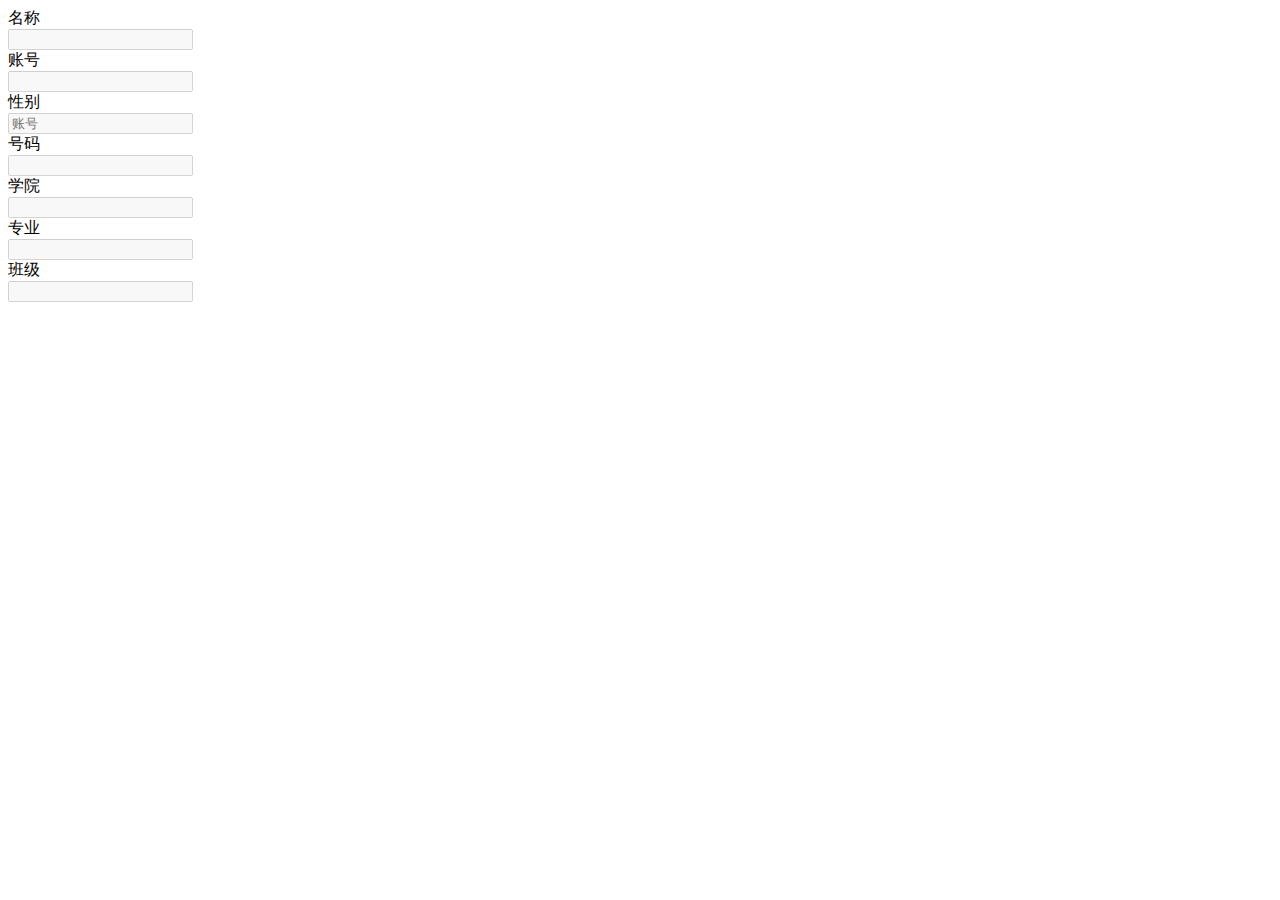
<file: src/main/resources/templates/baseData.html>
<!DOCTYPE html>
<html xmlns:th="http://www.thymeleaf.org">
<head>
    <meta charset="utf-8">
    <meta name="viewport"
          content="width=device-width, login-scalable=no, initial-scale=1.0, maximum-scale=1.0, minimum-scale=1.0">
    <title>基本资料</title>
    <link rel="stylesheet" th:href="@{/layui/css/layui.css}" media="all">
    <link rel="stylesheet" th:href="@{/css/public.css}" media="all">
</head>
<body class="childrenBody">
<div class="content">
    <form class="layui-form baseData">
        <div class="layui-form-item">
            <label class="layui-form-label">名称</label>
            <div class="layui-input-block">
                    <input type="text" name="username" th:value="${session.loginTag.getLoginTagUserName()}" disabled="disabled" lay-verify="required" autocomplete="off" class="layui-input form-control">
            </div>
        </div>

        <div class="layui-form-item">
            <label class="layui-form-label">账号</label>
            <div class="layui-input-block">
                    <input type="text" name="readerId" th:value="${session.loginTag.getLoginTagId()}"  maxlength="19" disabled="disabled" lay-verify="number|required" autocomplete="off" class="layui-input form-control">
            </div>
        </div>
        <div class="layui-form-item">
            <label class="layui-form-label">性别</label>
            <div class="layui-input-block">
                    <input type="text" name="genderId" disabled="disabled" th:value="${session.loginTag.getLoginTagGenderName()}"  maxlength="19" placeholder="账号" lay-verify="number|required" autocomplete="off" class="layui-input form-control">
            </div>
        </div>

        <div class="layui-form-item">
            <label class="layui-form-label">号码</label>
            <div class="layui-input-block">
                    <input type="text" name="phone" disabled="disabled" th:value="${session.loginTag.getLoginTagPhone()}" maxlength="11"  lay-verify="required|phone" autocomplete="off" class="layui-input form-control">
            </div>
        </div>

        <div class="layui-form-item">
            <label class="layui-form-label">学院</label>
            <div class="layui-input-block">
                    <input type="text" name="college" disabled="disabled" th:value="${session.loginTag.getLoginTagCollegeName()}" maxlength="11" lay-verify="required|phone" autocomplete="off" class="layui-input form-control">
            </div>
        </div>

        <div class="layui-form-item">
            <label class="layui-form-label">专业</label>
            <div class="layui-input-block">
                    <input type="text" name="major" disabled="disabled" th:value="${session.loginTag.getLoginTagMajorName()}" maxlength="11"  lay-verify="required|phone" autocomplete="off" class="layui-input form-control">
            </div>
        </div>

        <div class="layui-form-item">
            <label class="layui-form-label">班级</label>
            <div class="layui-input-block">
                    <input type="text" name="class" disabled="disabled" th:value="${session.loginTag.getLoginTagClassName()}" maxlength="11"  lay-verify="required|phone" autocomplete="off" class="layui-input form-control">
            </div>
        </div>
    </form>
</div>
<script type="text/javascript" th:src="@{/layui/layui.js}"></script>
<script type="text/javascript" th:src="@{/js/index.js}"></script>
</body>
</html>
</file>
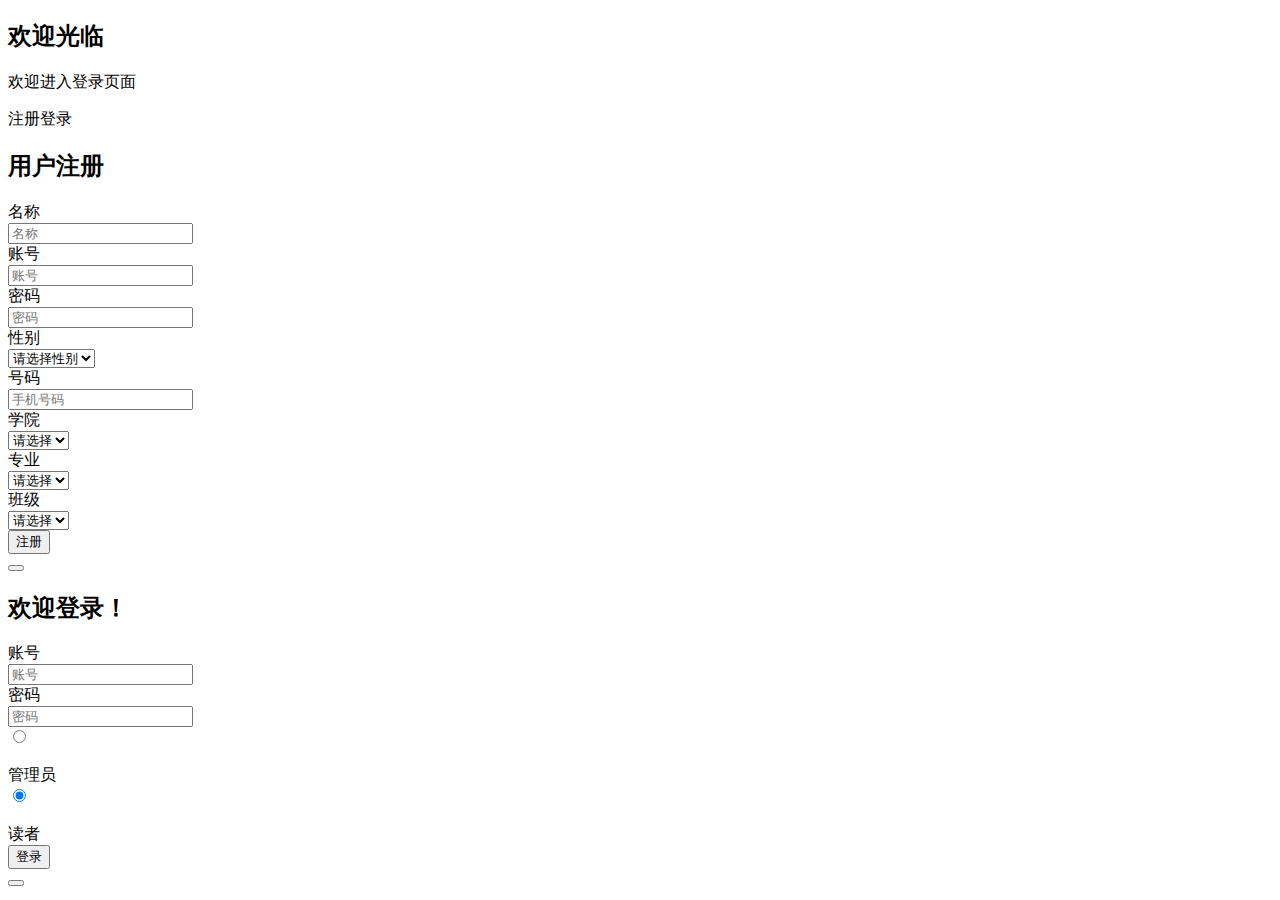
<file: src/main/resources/templates/login.html>
<!DOCTYPE html>
<html xmlns:th="http://www.thymeleaf.org">
<head>
    <meta charset="UTF-8">
    <title>登录注册表单</title>
    <meta name="viewport" content="width=device-width, initial-scale=1">
    <link rel='stylesheet' th:href='@{/css/all.min.css}'>
    <link rel='stylesheet' th:href='@{/css/bootstrap.min.css}'>
    <link rel="stylesheet" th:href='@{/css/style.css}'>
    <link rel="stylesheet" th:href='@{/layui/css/layui.css}'>
</head>
<body>
<div class="container">
    <div class="card-wrap">
        <div class="card border-0 shadow card--welcome is-show" id="welcome">
            <div class="card-body">
                <h2 class="card-title">欢迎光临</h2>
                <p>欢迎进入登录页面</p>
                <div class="btn-wrap"><a class="btn btn-lg btn-register js-btn" data-target="register">注册</a><a
                        class="btn btn-lg btn-login js-btn" data-target="login">登录</a></div>
            </div>
        </div>
        <div class="card border-0 shadow card--register" id="register">
            <div class="card-body">
                <h2 class="card-title">用户注册</h2>
                <form class="layui-form">
                    <div class="layui-form-item">
                        <label class="layui-form-label">名称</label>
                        <div class="layui-inline">
                            <div class="layui-input-inline">
                                <input type="text" name="username" placeholder="名称" lay-verify="required" autocomplete="off" class="layui-input form-control">
                            </div>
                        </div>
                    </div>

                    <div class="layui-form-item">
                        <label class="layui-form-label">账号</label>
                        <div class="layui-inline">
                            <div class="layui-input-inline">
                                <input type="text" name="readerId" maxlength="19" placeholder="账号" lay-verify="number|required" autocomplete="off" class="layui-input form-control">
                            </div>
                        </div>
                    </div>

                    <div class="layui-form-item">
                        <label class="layui-form-label">密码</label>
                        <div class="layui-inline">
                            <div class="layui-input-inline">
                                <input type="password" name="password" maxlength="19" placeholder="密码" lay-verify="required" autocomplete="off" class="layui-input form-control">
                            </div>
                        </div>
                    </div>

                    <div class="layui-form-item">
                        <label class="layui-form-label">性别</label>
                        <div class="layui-input-inline">
                            <select name="gender" lay-verify="required">
                                <option value="0" selected="" >请选择性别</option>
                                <option value="1" th:each="gender : ${genders}" th:text="${gender.genderName}" th:value="${gender.id}">男</option>
                            </select>
                        </div>
                    </div>

                    <div class="layui-form-item">
                        <label class="layui-form-label">号码</label>
                        <div class="layui-inline">
                            <div class="layui-input-inline">
                                <input type="text" name="phone" maxlength="11" placeholder="手机号码" lay-verify="required|phone" autocomplete="off" class="layui-input form-control">
                            </div>
                        </div>
                    </div>

                    <div class="layui-form-item">
                        <label class="layui-form-label">学院</label>
                        <div class="layui-input-inline">
                            <select name="collegeId" id="collegesId" lay-filter="colleges">
                                <option value="0" selected="">请选择</option>
                                <option th:each="college : ${colleges}" th:text="${college.collegeName}" th:value="${college.id}">保密</option>
                            </select>
                        </div>
                    </div>

                    <div class="layui-form-item">
                        <label class="layui-form-label">专业</label>
                        <div class="layui-input-inline">
                            <select name="majorId" id="majorId" lay-filter="major">
                                <option value="0" selected="">请选择</option>
                            </select>
                        </div>
                    </div>

                    <div class="layui-form-item">
                        <label class="layui-form-label">班级</label>
                        <div class="layui-input-inline">
                            <select name="classId" id="classId">
                                <option value="0" selected="">请选择</option>
                            </select>
                        </div>
                    </div>


                    <button class="btn btn-lg" lay-submit lay-filter="changeInfo">注册</button>
                </form>
            </div>
            <button class="btn btn-back js-btn" data-target="welcome"><i class="fas fa-angle-left"></i></button>
        </div>
        <div class="card border-0 shadow card--login" id="login">
            <div class="card-body">
                <h2 class="card-title">欢迎登录！</h2>
                <form class="layui-form">
<!--                    <div class="form-group">-->
<!--                        <input class="form-control" type="text"  placeholder="账号" lay-verify="required">-->
<!--                    </div>-->
<!--                    <div class="form-group">-->
<!--                        <input class="form-control" type="password" placeholder="密码" lay-verify="required">-->
<!--                    </div>-->
<!--                    <p><a href="#">忘记密码?</a></p>-->
                    <div class="layui-form-item">
                        <label class="layui-form-label">账号</label>
                        <div class="layui-inline">
                            <div class="layui-input-inline">
                                <input type="text" name="username"  placeholder="账号" lay-verify="required" autocomplete="off" class="layui-input form-control">
                            </div>
                        </div>
                    </div>

                    <div class="layui-form-item">
                        <label class="layui-form-label">密码</label>
                        <div class="layui-inline">
                            <div class="layui-input-inline">
                                <input type="password" name="password" maxlength="19" placeholder="密码" lay-verify="required" autocomplete="off" class="layui-input form-control">
                            </div>
                        </div>
                    </div>

                    <div class="layui-form-item">
                        <div class="layui-inline">
                        <div class="layui-input-inline">
                            <input type="radio" name="tag" value="admin" title="管理员" ><div class="layui-unselect layui-form-radio layui-form-radioed"><i class="layui-anim layui-icon"></i><div>管理员</div></div>
                            <input type="radio" name="tag" value="reader" title="读者" checked=""><div class="layui-unselect layui-form-radio"><i class="layui-anim layui-icon"></i><div>读者</div></div>
                        </div>
                        </div>
                    </div>

                    <button class="btn btn-lg" lay-submit lay-filter="changeLogin">登录</button>
                </form>
            </div>
            <button class="btn btn-back js-btn" data-target="welcome"><i class="fas fa-angle-left"></i></button>
        </div>
    </div>
</div>
<script th:src="@{/layui/layui.js}"></script>
<script th:src="@{/js/login/login.js}"></script>
</body>
</html>
</file>
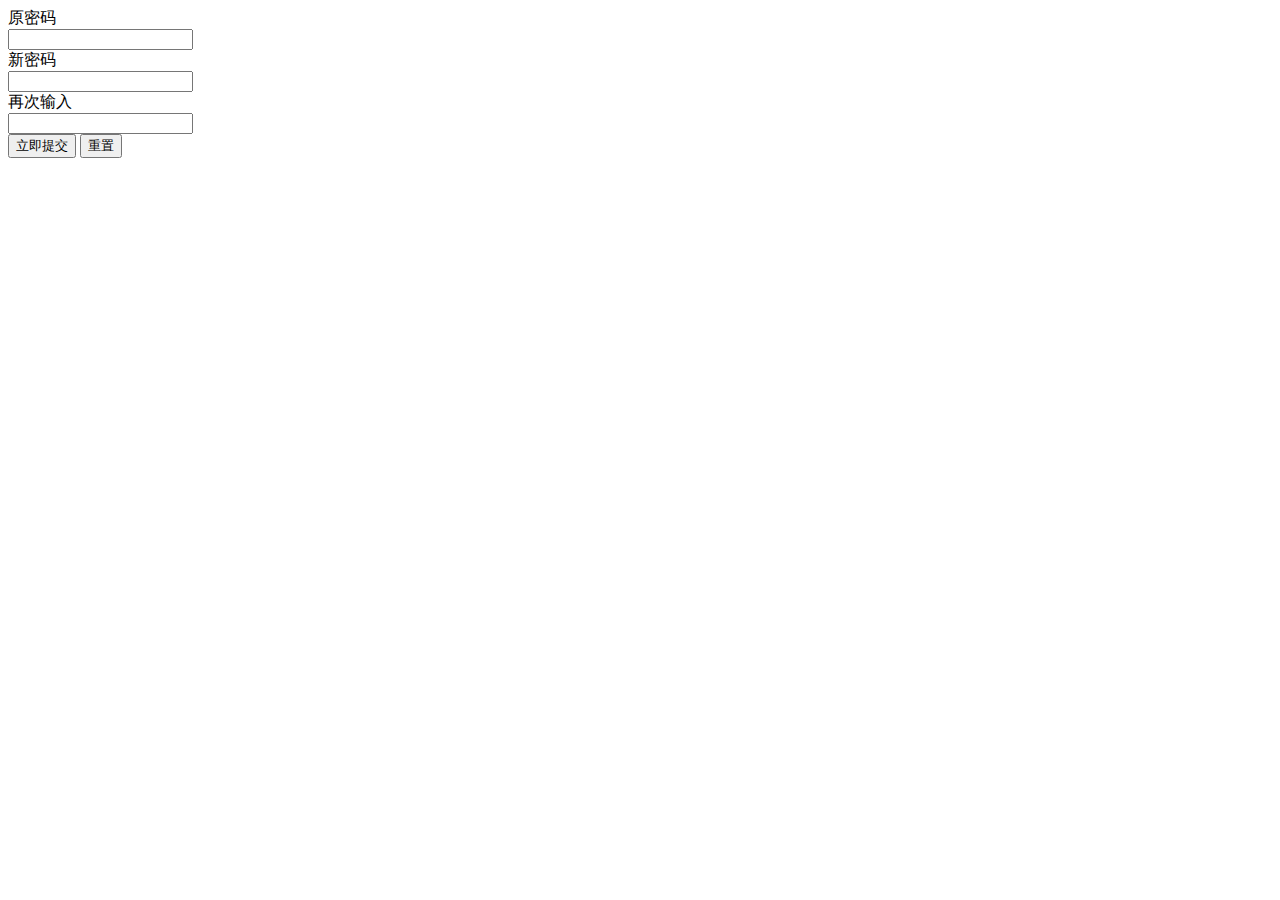
<file: src/main/resources/templates/updatePassword.html>
<!DOCTYPE html>
<html xmlns:th="http://www.thymeleaf.org">
<head>
    <meta charset="utf-8">
    <meta name="viewport"
          content="width=device-width, login-scalable=no, initial-scale=1.0, maximum-scale=1.0, minimum-scale=1.0">
    <title>修改密码</title>
    <link rel="stylesheet" th:href="@{/layui/css/layui.css}" media="all">
    <link rel="stylesheet" th:href="@{/css/public.css}" media="all">
</head>
<body class="childrenBody">
<div class="content">
    <form class="layui-form updatePassword">
        <div class="layui-form-item">
            <label class="layui-form-label">原密码</label>
            <div class="layui-input-inline">
                <input type="password" name="password"   lay-verify="required" autocomplete="off" class="layui-input form-control">
            </div>
        </div>
        <div class="layui-form-item">
            <label class="layui-form-label">新密码</label>
            <div class="layui-input-inline">
                <input type="password" name="newPassword"   maxlength="19" onkeyup="myValidate()"  lay-verify="required" autocomplete="off" class="layui-input form-control">
            </div>
        </div>
        <div class="layui-form-item">
            <label class="layui-form-label">再次输入</label>
            <div class="layui-input-inline">
                <input type="password" name="newPasswordAgrin" onkeyup="myValidate()"  maxlength="19"  lay-verify="required" autocomplete="off" class="layui-input form-control">
            </div>
            <div id="tips" class="layui-form-mid layui-red"></div>
        </div>

        <div class="layui-form-item">
            <div class="layui-input-block">
                <button class="layui-btn btn" lay-submit="" lay-filter="changePassword">立即提交</button>
                <button type="reset" class="layui-btn layui-btn-primary">重置</button>
            </div>
        </div>
    </form>
</div>
<script type="text/javascript" th:src="@{/layui/layui.js}"></script>
<script type="text/javascript" th:src="@{/js/updatePassword.js}"></script>
</body>
</html>
</file>
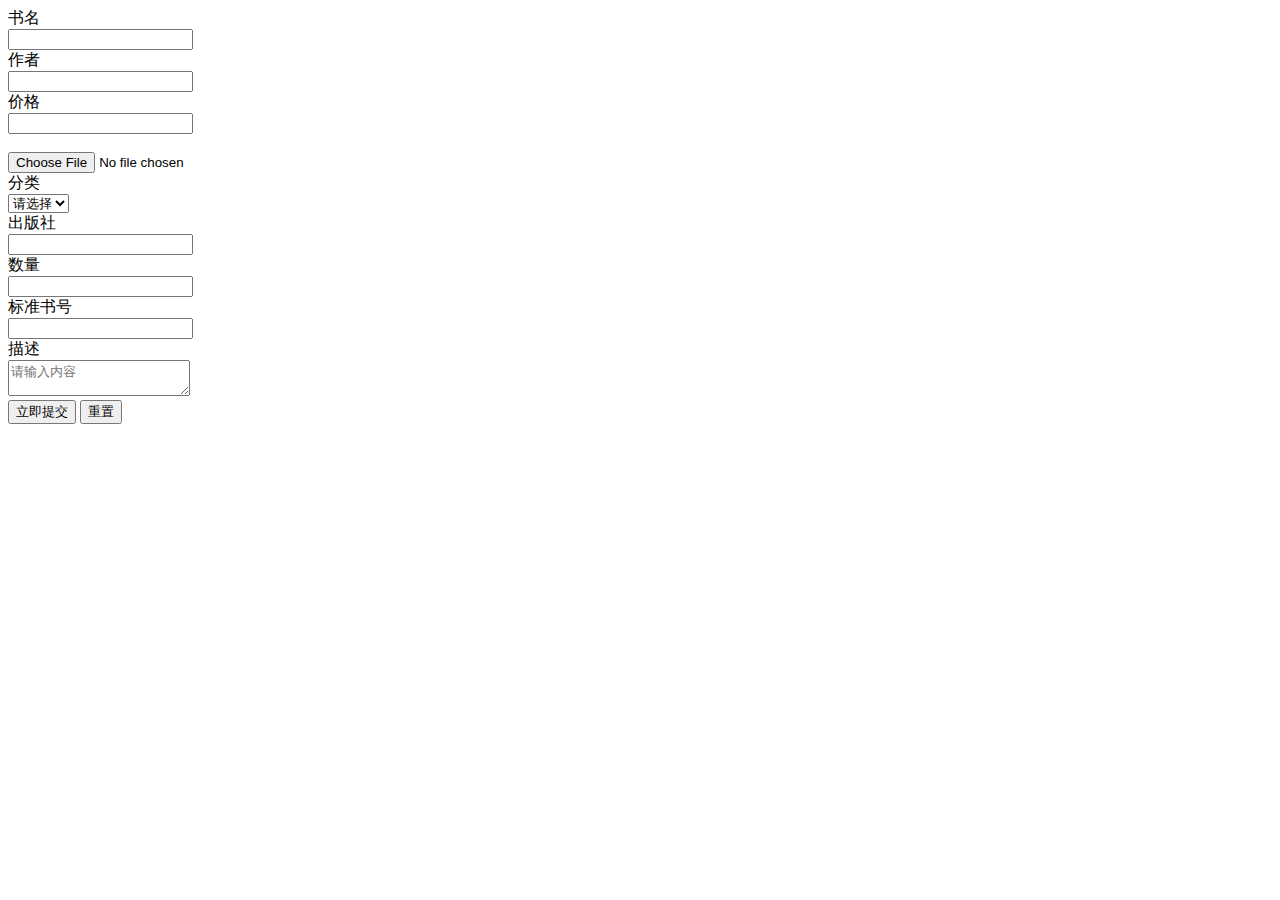
<file: src/main/resources/templates/book/book-add.html>
<!DOCTYPE html>
<html xmlns:th="http://www.thymeleaf.org">
<head>
    <meta charset="utf-8">
    <meta name="viewport"
          content="width=device-width, login-scalable=no, initial-scale=1.0, maximum-scale=1.0, minimum-scale=1.0">
    <title>添加图书</title>
    <link rel="stylesheet" th:href="@{/layui/css/layui.css}" media="all">
    <link rel="stylesheet" th:href="@{/css/public.css}" media="all">
    <link rel="stylesheet" th:href="@{/css/book-add.css}" media="all">
</head>
<body class="childrenBody">
<div class="content">
    <form class="layui-form layui-row">

        <input type="hidden" name="bookId" class="layui-input  bookId">

        <div class="layui-col-md6 layui-col-xs12">
            <div class="layui-col-space10">
                <div class="layui-col-md9 layui-col-xs7">

                    <div class="layui-form-item">
                        <label class="layui-form-label">书名</label>
                        <div class="layui-input-block">
                            <input type="text" name="bookName" class="layui-input  bookName">
                        </div>
                    </div>

                    <div class="layui-form-item">
                        <label class="layui-form-label">作者</label>
                        <div class="layui-input-block">
                            <input type="text" name="author" class="layui-input  author">
                        </div>
                    </div>


                    <div class="layui-form-item">
                        <label class="layui-form-label">价格</label>
                        <div class="layui-input-block">
                            <input type="text" name="price" lay-verify="number" class="layui-input price">
                        </div>
                    </div>

                </div>

                <div class="layui-col-md3 layui-col-xs5">
<!--                <div class="layui-upload-list thumbBox mag0 magt3">-->
                    <div class="thumbBox mag0 magt3">
                        <img class="layui-upload-img  thumbImg  cover" id="cover">
                    </div>
                    <input class="layui-upload-file" type="file" name="file">
                </div>
            </div>

            <div class="layui-form-item">
                <label class="layui-form-label">分类</label>
                <div class="layui-input-block">
                    <select name="type" id="type" lay-filter="types" >
                        <option value="-1" selected="selected">请选择</option>
                        <option  th:each="type : ${typeList}" th:value="${type.id}" th:text="${type.typeName}">写作</option>
                    </select>
                </div>
            </div>
            <div class="layui-form-item">
                <label class="layui-form-label">出版社</label>
                <div class="layui-input-block">
                    <input type="text" name="press" lay-verify="required" class="layui-input press">
                </div>
            </div>
            <div class="layui-form-item">
                <label class="layui-form-label">数量</label>
                <div class="layui-input-block">
                    <input type="text" name="number" lay-verify="number" class="layui-input number">
                </div>
            </div>

            <div class="layui-form-item">
                <label class="layui-form-label">标准书号</label>
                <div class="layui-input-block">
                    <input type="text" name="isbn" maxlength="9" class="layui-input isbn" lay-verify="number">
                </div>
            </div>


            <div class="layui-form-item">
                <label class="layui-form-label">描述</label>
                <div class="layui-input-block">
                    <textarea placeholder="请输入内容" name="describe" class="layui-textarea describe"></textarea>
                </div>
            </div>
            <div class="layui-form-item">
                <div class="layui-input-block">
                    <button class="layui-btn" lay-submit="" lay-filter="changeBook">立即提交</button>
                    <button type="reset" class="layui-btn layui-btn-primary">重置</button>
                </div>
            </div>
        </div>
    </form>
</div>
<script type="text/javascript" th:src="@{/layui/layui.js}"></script>
<script type="text/javascript" th:src="@{/js/book/book-add.js}"></script>
</body>
</html>
</file>
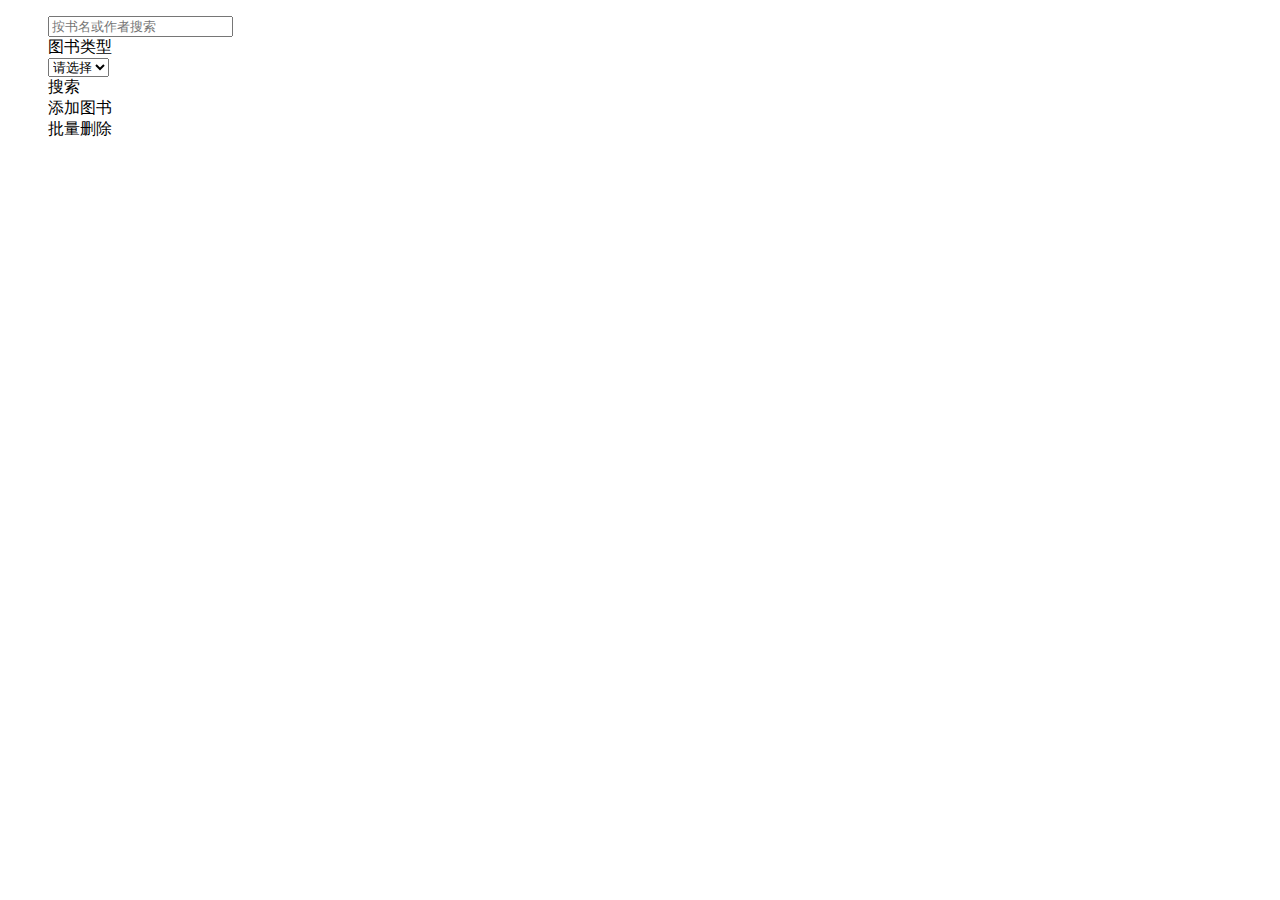
<file: src/main/resources/templates/book/book-list.html>
<!DOCTYPE html>
<html xmlns:th="http://www.thymeleaf.org">
<head>
    <meta charset="utf-8">
    <meta name="viewport"
          content="width=device-width, login-scalable=no, initial-scale=1.0, maximum-scale=1.0, minimum-scale=1.0">
    <title>图书列表</title>
    <link rel="stylesheet" th:href="@{/layui/css/layui.css}" media="all">
    <link rel="stylesheet" th:href="@{/css/public.css}" media="all">
    <link rel="stylesheet" th:href="@{/css/book-list.css}" media="all">
</head>
<body class="childrenBody">
<form class="layui-form">
    <blockquote class="layui-elem-quote quoteBox">

        <div class="layui-inline">
            <div class="layui-input-inline">
                <input type="text" class="layui-input searchVal" placeholder="按书名或作者搜索">
            </div>
        </div>

        <div class="layui-inline">
            <label class="layui-form-label">图书类型</label>
            <div class="layui-input-inline">
                <select name="bookType" id="bookType" lay-filter="typesFilter">
                    <option value="" selected="">请选择</option>
                    <option th:value="${type.id}"  th:each="type:${types}" th:text="${type.typeName}">浙江省</option>
                </select>
            </div>
            <a class="layui-btn search_btn" data-type="reload">搜索</a>
        </div>

        <div class="layui-inline">
            <a class="layui-btn layui-btn-normal addBook_btn" th:if="${session.loginTag.getLoginTagRole()=='admin'}">添加图书</a>
        </div>
        <div class="layui-inline">
            <a class="layui-btn layui-btn-danger layui-btn-normal delAll_btn" th:if="${session.loginTag.getLoginTagRole()=='admin'}">批量删除</a>
        </div>

    </blockquote>
</form>

<table class="layui-hide" id="book-list" lay-filter="book-list-filter"></table>
<script type="text/html" id="book-list-bar">
    <a class="layui-btn layui-btn-primary layui-btn-xs" lay-event="detail" >查看</a>
    <a class="layui-btn layui-btn-normal layui-btn-xs" lay-event="lend" th:if="${session.loginTag.getLoginTagRole()!='admin'}">借阅</a>
    <a class="layui-btn layui-btn-xs" lay-event="edit" th:if="${session.loginTag.getLoginTagRole()=='admin'}">编辑</a>
    <a class="layui-btn layui-btn-danger layui-btn-xs" lay-event="del" th:if="${session.loginTag.getLoginTagRole()=='admin'}">删除</a>
</script>
<script th:src="@{/layui/layui.js}"></script>
<script th:src="@{/js/book/book-list.js}"></script>

</body>


</html>
</file>
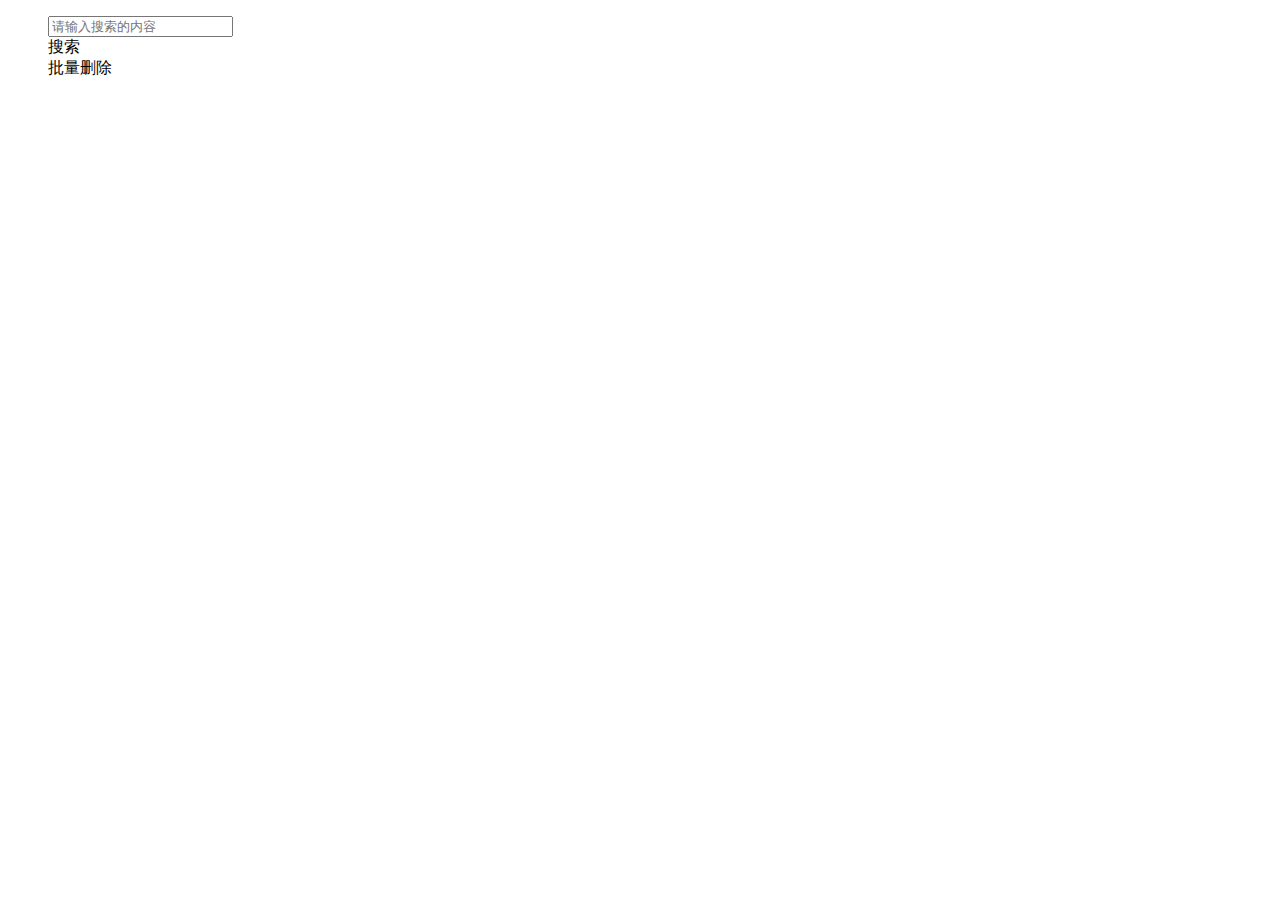
<file: src/main/resources/templates/reader/reader-list.html>
<!DOCTYPE html>
<html xmlns:th="http://www.thymeleaf.org">
<head>
    <meta charset="utf-8">
    <meta name="viewport"
          content="width=device-width, login-scalable=no, initial-scale=1.0, maximum-scale=1.0, minimum-scale=1.0">
    <title>图书列表</title>
    <link rel="stylesheet" th:href="@{/layui/css/layui.css}" media="all">
    <link rel="stylesheet" th:href="@{/css/public.css}" media="all">
</head>
<body class="childrenBody">
<form class="layui-form">
    <blockquote class="layui-elem-quote quoteBox">
        <div class="layui-inline">
            <div class="layui-input-inline">
                <input type="text" class="layui-input searchVal" placeholder="请输入搜索的内容">
            </div>
            <a class="layui-btn search_btn" data-type="reload">搜索</a>
        </div>
<!--        <div class="layui-inline">-->
<!--            <a class="layui-btn layui-btn-normal addBook_btn">添加读者</a>-->
<!--        </div>-->
        <div class="layui-inline">
            <a class="layui-btn layui-btn-danger layui-btn-normal delAll_btn">批量删除</a>
        </div>

    </blockquote>
</form>

<table class="layui-hide" id="reader-list" lay-filter="reader-list-filter"></table>
<script type="text/html" id="reader-list-bar">
<!--    <a class="layui-btn layui-btn-primary layui-btn-xs" lay-event="detail">查看</a>-->
<!--    <a class="layui-btn layui-btn-xs" lay-event="edit">编辑</a>-->
    <a class="layui-btn layui-btn-danger layui-btn-xs" lay-event="del">删除</a>
</script>
<script th:src="@{/layui/layui.js}"></script>
<script th:src="@{/js/reader/reader-list.js}"></script>

</body>


</html>
</file>
